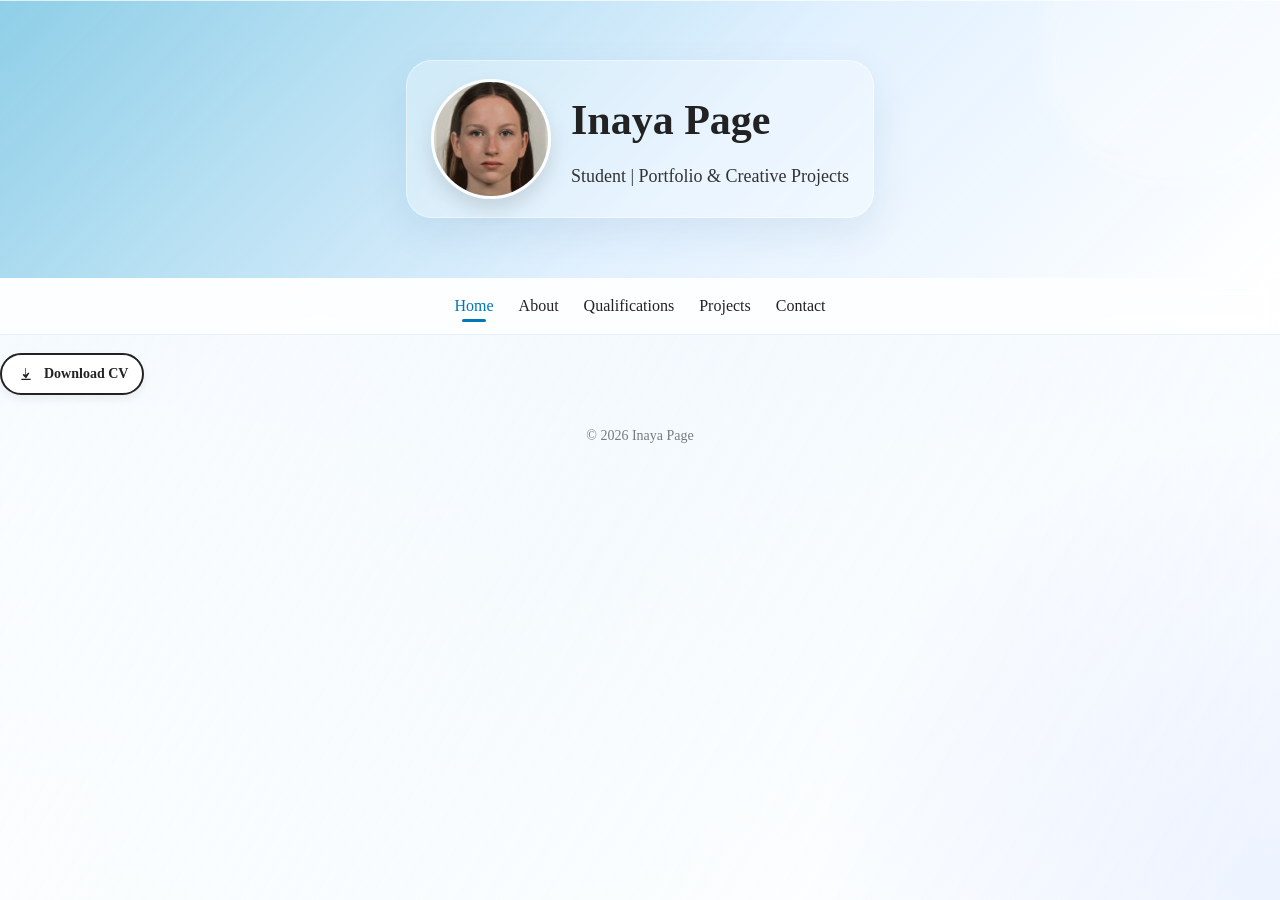
<file: index.html>
<!DOCTYPE html>
<html lang="en">
<head>
    <meta charset="UTF-8">
    <title>Inaya Page</title>
    <link rel="stylesheet" href="style.css">
</head>
<body>

<header id="top" class="site-header">
    <div class="header-content">
        <img src="photo_inaya.png" alt="Inaya Page" class="header-photo">
        <div class="header-text">
            <h1>Inaya Page</h1>
            <p>Student | Portfolio & Creative Projects</p>
        </div>
    </div>
</header>

    <nav id="navbar">
        <div class="nav-container">
            <ul class="nav-links" id="navLinks">
                <li><a href="#top">Home</a></li>
                <li><a href="#about">About</a></li>
                <li><a href="#qualifications">Qualifications</a></li>
                <li><a href="#projects">Projects</a></li>
                <li><a href="#contact">Contact</a></li>
            </ul>
            <div class="hamburger" id="hamburger">
                <span></span>
                <span></span>
                <span></span>
            </div>
        </div>
    </nav>

<a href="CV_Inaya_Page.pdf" target="_blank" class="cv-button" download>
    <span class="cv-icon" aria-hidden="true">
        <svg viewBox="0 0 24 24" role="img" aria-label="Download icon" xmlns="http://www.w3.org/2000/svg">
            <path d="M12 3v10.2l3.6-3.6 1.4 1.4L12 18.8 6.9 13.5l1.4-1.4L11 13.2V3h1zm-7 16h14v2H5v-2z" fill="currentColor"/>
        </svg>
    </span>
    <span>Download CV</span>
</a>

<section id="about">
        <h2>About Me</h2>
        <p>
            Hello, my name is Inaya. I am a 16 year-old living in Paris. I am interested in finance, data analytics, and coding. 
            I spent my whole childhood at Ecole Jeannine Manuel, a bilingual school in Paris. I am currently in my final year of high school and will be graduating in 2027.
            I would like to pursue a career in finance, and I am particularly interested in investment banking and data analytics. 
            In addition to my interest in finance, I am also passionate about photography, music, drawing, and traveling. I have a strong interest in international affairs and enjoy learning about different cultures and languages.

        </p>

    </section>

<section id="qualifications">
        <h2>Qualifications</h2>

        <div class="qual-group">
            <h3>Education</h3>
            <ul>
                <li>École Jeannine Manuel: 2015-2027</li>
                <li>Wharton Investment Competition: 2026</li>
                <li>Parlement Européen des Lycéens: 2026</li>
                <li>UNESCO Master Class: 2024, 2025</li>
                <li>PIX Certification: 2024</li>
            </ul>
        </div>

        <div class="qual-group">
            <h3>Certificates</h3>
            <ul>
                <li>IGCSE English & Mandarin</li>
                <li>YCT Mandarin</li>
                <li>Bac Français international</li>
                <li>AP Statistics, European History, English literature and composition</li>
            </ul>
        </div>

        <div class="qual-group">
            <h3>Experience</h3>
            <ul>
                <li>Morgan Stanley, Paris: Investment banking internship, June 2025</li>
                <li>Law firm, Paris: Business law internship, February 2024</li>
            </ul>
        </div>

       <div class="qual-group">
            <h3>Languages</h3>
            <ul class="lang-list">
                <li><span class="flag">🇫🇷</span> French: Native</li>
                <li><span class="flag">🇬🇧</span> English: Bilingual (IGCSE, Cambridge First)</li>
                <li><span class="flag">🇨🇳</span> Mandarin Chinese: IGCSE (B1)</li>
                <li><span class="flag">🇪🇸</span> Spanish: A2</li>
            </ul>
        </div>

        <div class="qual-group">
            <h3>Skills & Qualities</h3>
            <ul>
                <li>Python, HTML, CSS, JS</li>
                <li>Autonomy, curiosity, strong leadership</li>
                <li>Problem-solving, communication, teamwork</li>
                <li>International understanding, cultural sensitivity</li>
            </ul>
        </div>
    </section>

<section id="projects">
        <h2>Projects</h2>

        <div class="project-card">
            <h3>Risk & Return Analyzer</h3>
            <p>
                A Python tool that pulls real historical stock data, calculates risk/return metrics
                (Sharpe ratio, volatility, max drawdown, correlation), and generates an HTML report.
            </p>
            <div style="display: flex; flex-wrap: wrap; gap: 12px; margin-top: 12px;">
                <a href="report_copy.html" target="_blank">
                    Open report →
                </a>
            </div>
        </div>

        <div class="project-card">
            <h3>Investment Time Machine</h3>
            <p>
                A Flask, Python, CSS, and JavaScript simulator to discover how much your money would be worth if you had invested it earlier.
            </p>
            <div style="display: flex; flex-wrap: wrap; gap: 12px; margin-top: 12px;">
                <a href="https://investment-time-machine.onrender.com/" target="_blank">
                    Open simulator →
                </a>
            </div>
        </div>

        <div class="project-card">
            <h3>This Portfolio</h3>
            <p>
                A personal portfolio website coded by myselft and designed to showcase my academic profile, projects, and interests,
                built with HTML, CSS, and JavaScript to present my work in a clean and professional format.
            </p>
            <div style="display: flex; flex-wrap: wrap; gap: 12px; margin-top: 12px;">
                <a href="#top" target="_self">
                    View portfolio →
                </a>
            </div>
        </div>

    </section>

<section id="contact">
        <h2>Contact</h2>
        <p>I am always interested in connecting with students, professionals and people working in finance, technology and international affairs.</p>
        <div class="contact-links">
            <a href="https://github.com/inayayayayaya" target="_blank" class="contact-link" aria-label="GitHub">
                <svg viewBox="0 0 24 24" aria-hidden="true" xmlns="http://www.w3.org/2000/svg">
                    <path d="M12 .5C5.65.5.5 5.65.5 12c0 5.08 3.29 9.39 7.86 10.9.58.11.79-.25.79-.56v-2.13c-3.2.7-3.88-1.38-3.88-1.38-.52-1.34-1.27-1.7-1.27-1.7-1.04-.71.08-.7.08-.7 1.15.08 1.75 1.18 1.75 1.18 1.02 1.75 2.68 1.24 3.33.95.1-.74.4-1.24.73-1.52-2.55-.29-5.24-1.28-5.24-5.68 0-1.25.45-2.27 1.18-3.08-.12-.29-.51-1.47.11-3.06 0 0 .96-.31 3.15 1.18a10.8 10.8 0 0 1 5.74 0c2.19-1.49 3.15-1.18 3.15-1.18.62 1.59.23 2.77.11 3.06.74.81 1.18 1.83 1.18 3.08 0 4.41-2.7 5.38-5.27 5.67.41.36.78 1.08.78 2.18v3.23c0 .31.21.68.8.56A11.52 11.52 0 0 0 23.5 12C23.5 5.65 18.35.5 12 .5Z" fill="currentColor"/>
                </svg>
            </a>
            <a href="mailto:inayapage@gmail.com" class="contact-link" aria-label="Email">
                <svg viewBox="0 0 24 24" aria-hidden="true" xmlns="http://www.w3.org/2000/svg">
                    <path d="M3 6.75A2.75 2.75 0 0 1 5.75 4h12.5A2.75 2.75 0 0 1 21 6.75v10.5A2.75 2.75 0 0 1 18.25 20H5.75A2.75 2.75 0 0 1 3 17.25V6.75Zm2.3-.25 6.7 5.15 6.7-5.15H5.3Zm13.45 2.06-6.57 5.05a1 1 0 0 1-1.16 0L5.25 8.56v8.69c0 .41.34.75.75.75h12c.41 0 .75-.34.75-.75V8.56Z" fill="currentColor"/>
                </svg>
            </a>
            <a href="https://www.linkedin.com/in/inaya-page-064a02395" target="_blank" class="contact-link" aria-label="LinkedIn">
                <svg viewBox="0 0 24 24" aria-hidden="true" xmlns="http://www.w3.org/2000/svg">
                    <path d="M6.94 8.5A1.56 1.56 0 1 1 6.93 5.4a1.56 1.56 0 0 1 .01 3.1ZM5.5 9.75h2.9v9.75H5.5V9.75Zm5.07 0h2.78v1.33h.04c.39-.73 1.34-1.5 2.76-1.5 2.95 0 3.5 1.94 3.5 4.47v6.45h-2.9v-6.05c0-1.44-.03-3.29-2.01-3.29-2.01 0-2.32 1.57-2.32 3.19v6.15h-2.85V9.75Z" fill="currentColor"/>
                </svg>
            </a>
        </div>
    </section>

    <footer>
        <p>&copy; 2026 Inaya Page</p>
    </footer>

    <button id="backToTop" title="Back to top">↑</button>
    <script src="script.js"></script>
</body>
</html>
</file>
<file: style.css>
* {
    margin: 0;
    padding: 0;
    box-sizing: border-box;
}

body {
    font-family: 'Times New Roman', Times, serif;
    color: #222;
    line-height: 1.6;
    background: radial-gradient(circle at top left, rgba(126, 200, 227, 0.18), transparent 28%),
                radial-gradient(circle at bottom right, rgba(79, 141, 255, 0.12), transparent 30%),
                linear-gradient(180deg, #f7fbff 0%, #ffffff 100%);
    min-height: 100vh;
}

body::before {
    content: "";
    position: fixed;
    inset: 0;
    pointer-events: none;
    background: linear-gradient(120deg, rgba(255,255,255,0.35), rgba(126,200,227,0.08), rgba(255,255,255,0.25));
    opacity: 0.7;
}

header {
    background: linear-gradient(180deg, rgba(219, 236, 255, 0.75) 0%, rgba(255, 255, 255, 0.95) 100%);
    padding: 60px 20px;
    text-align: center;
}

header h1 {
    font-size: 42px;
}

header p {
    font-size: 18px;
    color: #333;
    margin-top: 8px;
}

/* Sections hidden when not active */
.hidden {
    display: none !important;
}

/* fade-in for sections when revealed */
.fade-in {
    opacity: 0;
    transform: translateY(12px);
    transition: opacity 420ms ease, transform 420ms ease;
}
.fade-in.show {
    opacity: 1;
    transform: none;
}

.cv-button {
    display: inline-flex;
    align-items: center;
    gap: 8px;
    margin: 18px auto 0;
    padding: 8px 14px;
    border-radius: 999px;
    background-color: #fff;
    color: #222;
    text-decoration: none;
    font-weight: 700;
    font-size: 14px;
    border: 2px solid #222;
    box-shadow: 0 4px 10px rgba(0,0,0,0.06);
    transition: transform 0.18s ease, box-shadow 0.18s ease, background-color 0.18s ease;
    position: relative;
    overflow: hidden;
    min-width: 110px;
    justify-content: center;
}

.cv-button:hover {
    transform: translateY(-2px);
    box-shadow: 0 10px 18px rgba(0,0,0,0.12);
    background-color: #f4fbff;
}

.cv-icon {
    display: inline-flex;
    align-items: center;
    justify-content: center;
    width: 20px;
    height: 20px;
}

.cv-icon svg {
    width: 16px;
    height: 16px;
    display: block;
}

/* small-screen inset so button isn't flush to edges */
@media (max-width: 700px) {
    .cv-button {
        margin: 20px 20px 0;
    }
}

/* Wave animation overlay when downloading */
.cv-button::after {
    content: "";
    position: absolute;
    left: -100%;
    top: 0;
    width: 100%;
    height: 100%;
    background: linear-gradient(90deg, rgba(126,200,227,0.0) 0%, rgba(126,200,227,0.35) 50%, rgba(126,200,227,0.0) 100%);
    transform: translateX(0);
    pointer-events: none;
    transition: none;
}

.cv-button.downloading::after {
    animation: cv-wave 1s ease-in-out;
}

@keyframes cv-wave {
    0% { left: -100%; }
    50% { left: 0%; }
    100% { left: 100%; }
}

/* confetti pieces for CV button */
.cv-confetti {
    position: absolute;
    width: 8px;
    height: 8px;
    opacity: 0.95;
    top: 50%;
    transform-origin: center;
    border-radius: 2px;
    pointer-events: none;
    animation: confetti-fall 900ms cubic-bezier(.2,.7,.2,1) forwards;
}
@keyframes confetti-fall {
    0% { transform: translateY(0) rotate(0deg); opacity: 1; }
    100% { transform: translateY(-60px) rotate(360deg); opacity: 0; }
}

section {
    max-width: 700px;
    margin: 0 auto;
    padding: 50px 20px;
}

.contact-links {
    display: flex;
    gap: 18px;
    margin-top: 15px;
    flex-wrap: wrap;
}

.contact-link {
    width: 52px;
    height: 52px;
    display: inline-flex;
    align-items: center;
    justify-content: center;
    border-radius: 50%;
    background: linear-gradient(135deg, #1f2430 0%, #2d6fa3 100%);
    color: #fff;
    box-shadow: 0 8px 18px rgba(29, 89, 146, 0.18);
    transition: transform 0.2s ease, box-shadow 0.2s ease, filter 0.2s ease;
}

.contact-link:hover {
    transform: translateY(-3px) scale(1.04);
    box-shadow: 0 12px 22px rgba(29, 89, 146, 0.28);
    filter: brightness(1.05);
}

.contact-link svg {
    width: 24px;
    height: 24px;
    display: block;
}

section h2 {
    font-size: 26px;
    margin-bottom: 15px;
    border-bottom: 2px solid #7ec8e3;
    display: inline-block;
    padding-bottom: 5px;
}

.project-card {
    border: 1px solid rgba(15, 30, 45, 0.08);
    border-radius: 16px;
    padding: 20px;
    margin-top: 20px;
    background: linear-gradient(180deg, rgba(255,255,255,0.96) 0%, rgba(233, 244, 255, 0.8) 100%);
    box-shadow: 0 10px 24px rgba(12, 27, 41, 0.06);
}

.project-card h3 {
    margin-bottom: 10px;
}

.project-card a {
    display: inline-block;
    margin-top: 12px;
    color: #0077b6;
    text-decoration: none;
    font-weight: bold;
}

.project-card a:hover {
    text-decoration: underline;
}

footer {
    text-align: center;
    padding: 30px 20px;
    color: #777;
    font-size: 14px;
}

.qual-group {
    margin-top: 20px;
}

.qual-group h3 {
    margin-bottom: 8px;
    color: #333;
}

.qual-group ul {
    list-style-position: inside;
    padding-left: 5px;
}

.qual-group li {
    margin-bottom: 4px;
}

html {
    scroll-behavior: smooth;
}

/* Navbar */
#navbar {
    position: sticky;
    top: 0;
    background: rgba(255, 255, 255, 0.8);
    backdrop-filter: blur(10px);
    border-bottom: 1px solid rgba(112, 161, 214, 0.15);
    z-index: 1000;
    transition: box-shadow 0.3s ease;
}

#navbar.scrolled {
    box-shadow: 0 2px 10px rgba(0,0,0,0.1);
}

.nav-container {
    max-width: 900px;
    margin: 0 auto;
    display: flex;
    justify-content: center;
    align-items: center;
    padding: 15px 20px;
}

.logo {
    font-weight: bold;
    font-size: 18px;
}

.nav-links {
    list-style: none;
    display: flex;
    gap: 25px;
}

.nav-links a {
    text-decoration: none;
    color: #222;
    font-weight: 500;
    transition: color 0.2s ease;
}

.nav-links a:hover,
.nav-links a:focus {
    color: #0077b6;
}

.nav-links a.active {
    color: #0077b6;
}

/* nav underline animation */
.nav-links a {
    position: relative;
}
.nav-links a::after {
    content: "";
    position: absolute;
    left: 50%;
    transform: translateX(-50%);
    bottom: -8px;
    width: 0;
    height: 3px;
    background: #0077b6;
    border-radius: 3px;
    transition: width 220ms ease, left 220ms ease, transform 220ms ease;
}
.nav-links a:hover::after,
.nav-links a.active::after {
    width: 60%;
    left: 20%;
    transform: none;
}

/* Hamburger (hidden on desktop) */
.hamburger {
    display: none;
    flex-direction: column;
    gap: 5px;
    cursor: pointer;
}

.hamburger span {
    width: 25px;
    height: 3px;
    background-color: #222;
    border-radius: 3px;
    transition: 0.3s ease;
}

.hamburger.active span:nth-child(1) {
    transform: rotate(45deg) translate(6px, 6px);
}
.hamburger.active span:nth-child(2) {
    opacity: 0;
}
.hamburger.active span:nth-child(3) {
    transform: rotate(-45deg) translate(6px, -6px);
}

/* Mobile menu */
@media (max-width: 700px) {
    .nav-links {
        position: absolute;
        top: 60px;
        right: 0;
        background-color: #fff;
        flex-direction: column;
        width: 200px;
        padding: 20px;
        box-shadow: 0 5px 15px rgba(0,0,0,0.1);
        display: none;
        gap: 15px;
    }

    .nav-links.active {
        display: flex;
    }

    .hamburger {
        display: flex;
    }
}

/* Back to top button */
#backToTop {
    position: fixed;
    bottom: 30px;
    right: 30px;
    background-color: #7ec8e3;
    color: #222;
    border: none;
    width: 45px;
    height: 45px;
    border-radius: 50%;
    font-size: 20px;
    cursor: pointer;
    opacity: 0;
    pointer-events: none;
    transition: opacity 0.3s ease, background-color 0.2s ease;
}

#backToTop.show {
    opacity: 1;
    pointer-events: auto;
}

#backToTop:hover {
    background-color: #5db3d1;
}

/* Card hover polish */
.project-card {
    transition: box-shadow 0.2s ease, transform 0.2s ease;
}

.project-card:hover {
    box-shadow: 0 6px 20px rgba(0,0,0,0.08);
    transform: translateY(-2px);
}

.lang-list li {
    display: flex;
    align-items: center;
    gap: 10px;
}

.flag {
    font-size: 22px;
    line-height: 1;
}

.site-header {
    position: relative;
    display: flex;
    align-items: center;
    justify-content: center;
    background: linear-gradient(135deg, rgba(126, 200, 227, 0.85) 0%, rgba(224, 240, 255, 0.95) 55%, rgba(255,255,255,0.98) 100%);
    padding: 60px 20px;
    text-align: left;
    overflow: hidden;
    box-shadow: inset 0 1px 0 rgba(255,255,255,0.7);
}

.site-header::before {
    content: "";
    position: absolute;
    width: 260px;
    height: 260px;
    border-radius: 50%;
    background: rgba(255,255,255,0.28);
    top: -80px;
    right: -20px;
    filter: blur(10px);
}

.header-content {
    position: relative;
    z-index: 1;
    display: flex;
    align-items: center;
    gap: 20px;
    background: rgba(255,255,255,0.28);
    border: 1px solid rgba(255,255,255,0.45);
    border-radius: 26px;
    padding: 18px 24px;
    box-shadow: 0 14px 38px rgba(18, 73, 118, 0.09);
    backdrop-filter: blur(4px);
}

.header-photo {
    width: 120px;
    height: 120px;
    object-fit: cover;
    border-radius: 50%;
    border: 3px solid rgba(255,255,255,0.9);
    box-shadow: 0 10px 20px rgba(0,0,0,0.12);
}

/* subtle floating for header photo */
@keyframes floaty {
    0% { transform: translateY(0); }
    50% { transform: translateY(-6px); }
    100% { transform: translateY(0); }
}
.header-photo {
    animation: floaty 6s ease-in-out infinite;
}

.header-text h1 {
    margin: 0;
}
</file>
